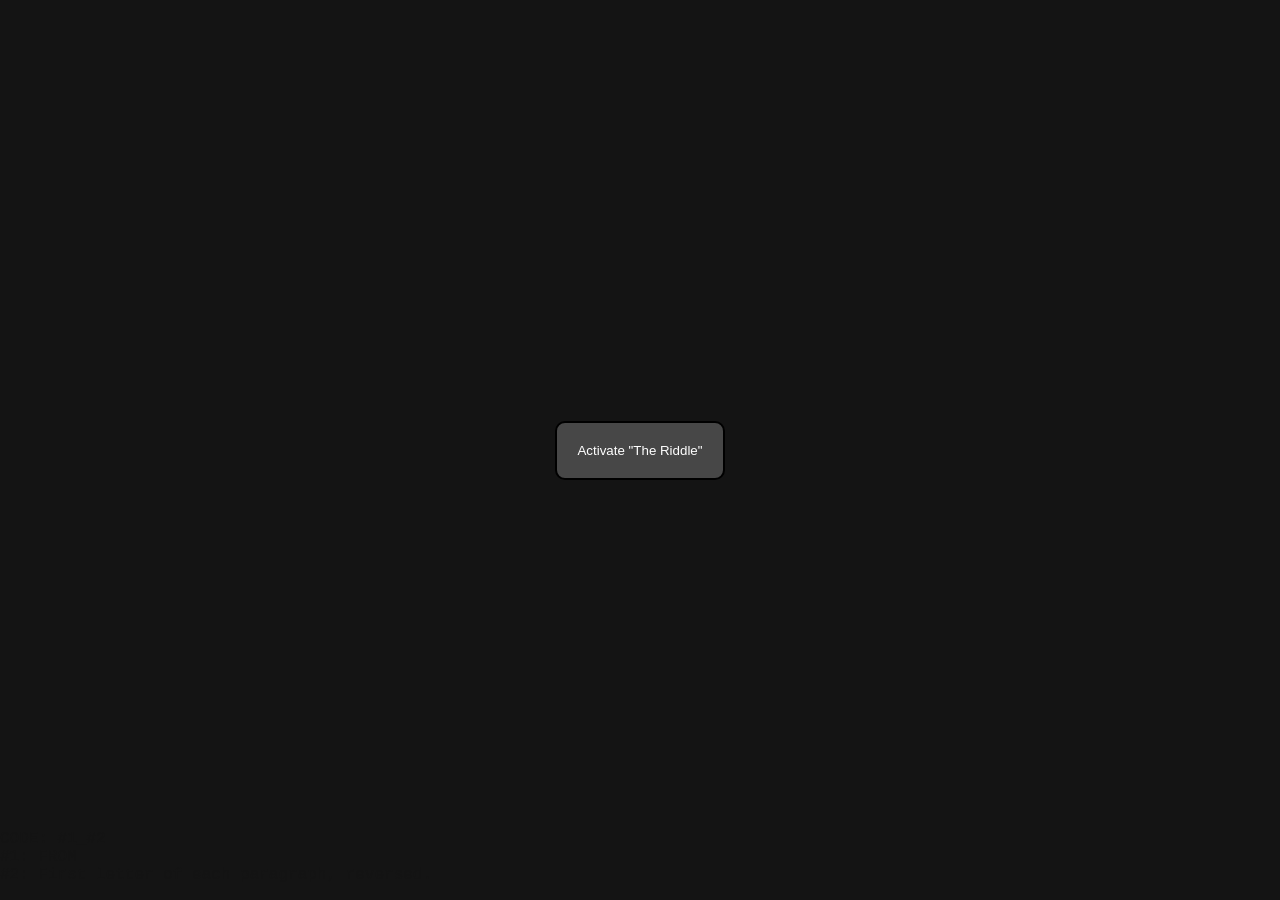
<file: index.html>
<html>
    <head>
        <title>The Riddle</title>
        <link rel="stylesheet" href="styles/index.css"/>
        <script src="scripts/index.js"></script>
    </head>

    <body>
        <div class="main-container">
            <div class="text-wrapper">
                <h1 id="line-1" style="opacity: 0;">The Riddle</h1>
                <p id="line-2" style="opacity: 0;">I've seen plenty of ARGs online that have already been solved, and have always wanted to try and solve one myself. However, the sheer length of them or difficulty of most ARGs (since they're meant to be solved by many people, not just one person) has always turned me away from them. Hence, The Riddle.</p>
                <p id="line-3" style="opacity: 0;">The Riddle is a non-serious "ARG"-like puzzle that exists to give you the feel of deciphering the solution and uncovering a hidden message without needing to spend hours on a single riddle or puzzle. It's also a fun little project for me to make in order to learn CSS.</p>
                <p id="line-4" style="opacity: 0;">Now, The Riddle isn't meant to be a cakewalk. You probably will get stuck and have an urge to cheat or search up the solutions. Do so. I've even created a <a href="guide.html">guidebook</a> that you can reference for hints and full solutions, as well as where those codes or solutions came from. Play The Riddle in whatever way you'd like to, but I do believe that you should at least give everything a shot first before looking it up. You only get to experience a puzzle once, after all.</p>
                <p id="line-5" style="opacity: 0;">Anyway, enough chat. The button below will start The Riddle in full, and drop you into the middle of it. Good luck, and have fun.</p>
            
                <button id="line-6" style="opacity: 0;" onclick="on_click_start()" style="min-width: 200px;">Start</button>
                
                <p id="line-7" style="opacity: 0;">"The Riddle". Designed by Alexander Nair. Inspired by ARGs like "lomando".</p>

                <p class="hidden" style="text-align: left">CODE: #1_#2<br>#1: FROM<br>#2: First letter of each paragraph, reversed.</p>
            </div>
        </div>

        <div class="main-container" id="activate-area">
            <button onclick="on_click_activate()">Activate "The Riddle"</button>
        </div>
    </body>
</html>
</file>
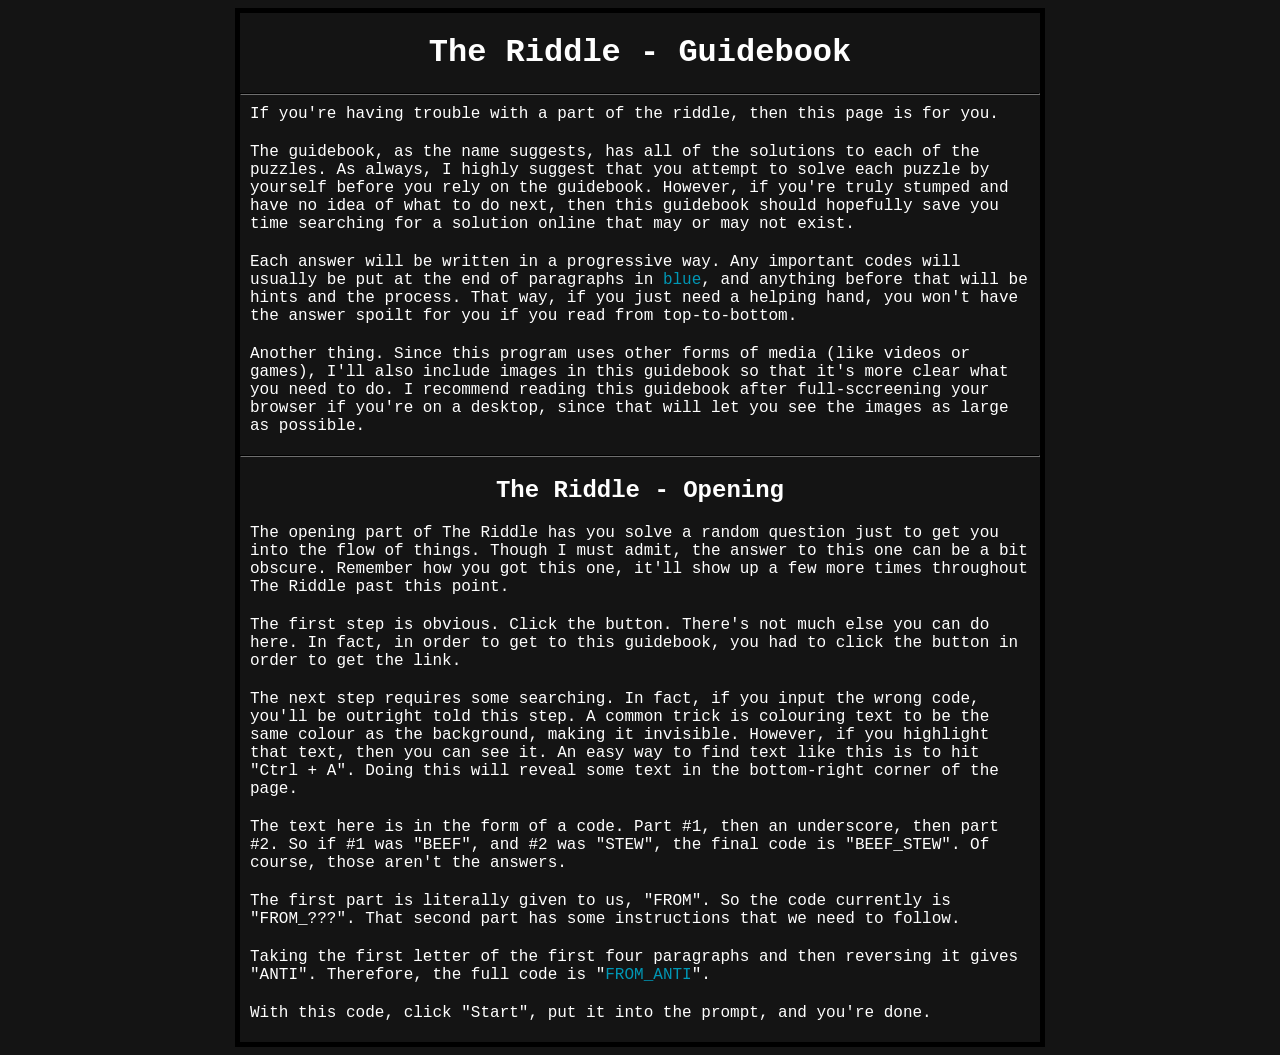
<file: guide.html>
<html>
    <head>
        <title>The Riddle - Guidebook</title>
        <link rel="stylesheet" href="styles/guide.css">
    </head>

    <body>
        <div class="container">
            <h1>The Riddle - Guidebook</h1>
            
            <hr>

            <p>If you're having trouble with a part of the riddle, then this page is for you.</p>
            <p>The guidebook, as the name suggests, has all of the solutions to each of the puzzles. As always, I highly suggest that you attempt to solve each puzzle by yourself before you rely on the guidebook. However, if you're truly stumped and have no idea of what to do next, then this guidebook should hopefully save you time searching for a solution online that may or may not exist.</p>
            <p>Each answer will be written in a progressive way. Any important codes will usually be put at the end of paragraphs in <span class="blue">blue</span>, and anything before that will be hints and the process. That way, if you just need a helping hand, you won't have the answer spoilt for you if you read from top-to-bottom.</p>
            <p>Another thing. Since this program uses other forms of media (like videos or games), I'll also include images in this guidebook so that it's more clear what you need to do. I recommend reading this guidebook after full-sccreening your browser if you're on a desktop, since that will let you see the images as large as possible.</p>
        
            <hr>

            <h2>The Riddle - Opening</h2>

            <p>The opening part of The Riddle has you solve a random question just to get you into the flow of things. Though I must admit, the answer to this one can be a bit obscure. Remember how you got this one, it'll show up a few more times throughout The Riddle past this point.</p>
            <p>The first step is obvious. Click the button. There's not much else you can do here. In fact, in order to get to this guidebook, you had to click the button in order to get the link.</p>
            <p>The next step requires some searching. In fact, if you input the wrong code, you'll be outright told this step. A common trick is colouring text to be the same colour as the background, making it invisible. However, if you highlight that text, then you can see it. An easy way to find text like this is to hit "Ctrl + A". Doing this will reveal some text in the bottom-right corner of the page.</p>
            <p>The text here is in the form of a code. Part #1, then an underscore, then part #2. So if #1 was "BEEF", and #2 was "STEW", the final code is "BEEF_STEW". Of course, those aren't the answers.</p>
            <p>The first part is literally given to us, "FROM". So the code currently is "FROM_???". That second part has some instructions that we need to follow.</p>
            <p>Taking the first letter of the first four paragraphs and then reversing it gives "ANTI". Therefore, the full code is "<span class="blue">FROM_ANTI</span>".</p>
            <p>With this code, click "Start", put it into the prompt, and you're done.</p>
        </div>
    </body>
</html>
</file>
<file: styles/index.css>
html {
    background-color: rgb(20, 20, 20);
    color: white;
    text-align: center;

    font-family: 'Courier New', Courier, monospace;
}

button {
    transition-duration: 0.1s;
    padding: 1.5em;
    border: black 2px solid;
    border-radius: 10px;
    color: rgb(255, 255, 255);
    background-color: rgb(71, 71, 71);
}

button:hover {
    transition-duration: 0.1s;
    background-color: rgb(46, 46, 46);
}

a {
    color: rgb(187, 138, 246);
    text-decoration: none;
}

a:hover {
    text-decoration: underline;
}


.main-container {
    display: flex;
    flex-direction: column;
    align-items: center;
    justify-content: center;
    position: absolute;
    top: 0;
    bottom: 0;
    left: 0;
    right: 0;
}

@keyframes container-contract {
    from { opacity: 1.0 }
    to { opacity: 0.0; pointer-events: none; }
}

.container-contract-animation {
    animation: container-contract 0.2s linear;
    animation-fill-mode: forwards;
}


.text-wrapper {
    width: 80%;
}


@keyframes show-line {
    from {opacity: 0.0}
    to {opacity: 1.0}
}

.show-line-animation {
    animation: show-line 0.2s linear;
    animation-fill-mode: forwards;
}


.hidden {
    color: rgb(20, 20, 20);
    bottom: 0;
    left: 0;
    position: absolute;
}
</file>
<file: styles/guide.css>
html {
    background-color: rgb(20, 20, 20);
    color: white;

    font-family: 'Courier New', Courier, monospace;
}

.container {
    border: black 5px solid;
    width: 80%;
    max-width: 800px;
    margin-left: auto;
    margin-right: auto;
}

h1, h2 {
    text-align: center;
}

hr {
    border-color: rgb(27, 27, 27);
}

p {
    margin: 10px;
    margin-bottom: 20px;
}

.blue {
    color: rgb(0, 151, 181)
}
</file>
